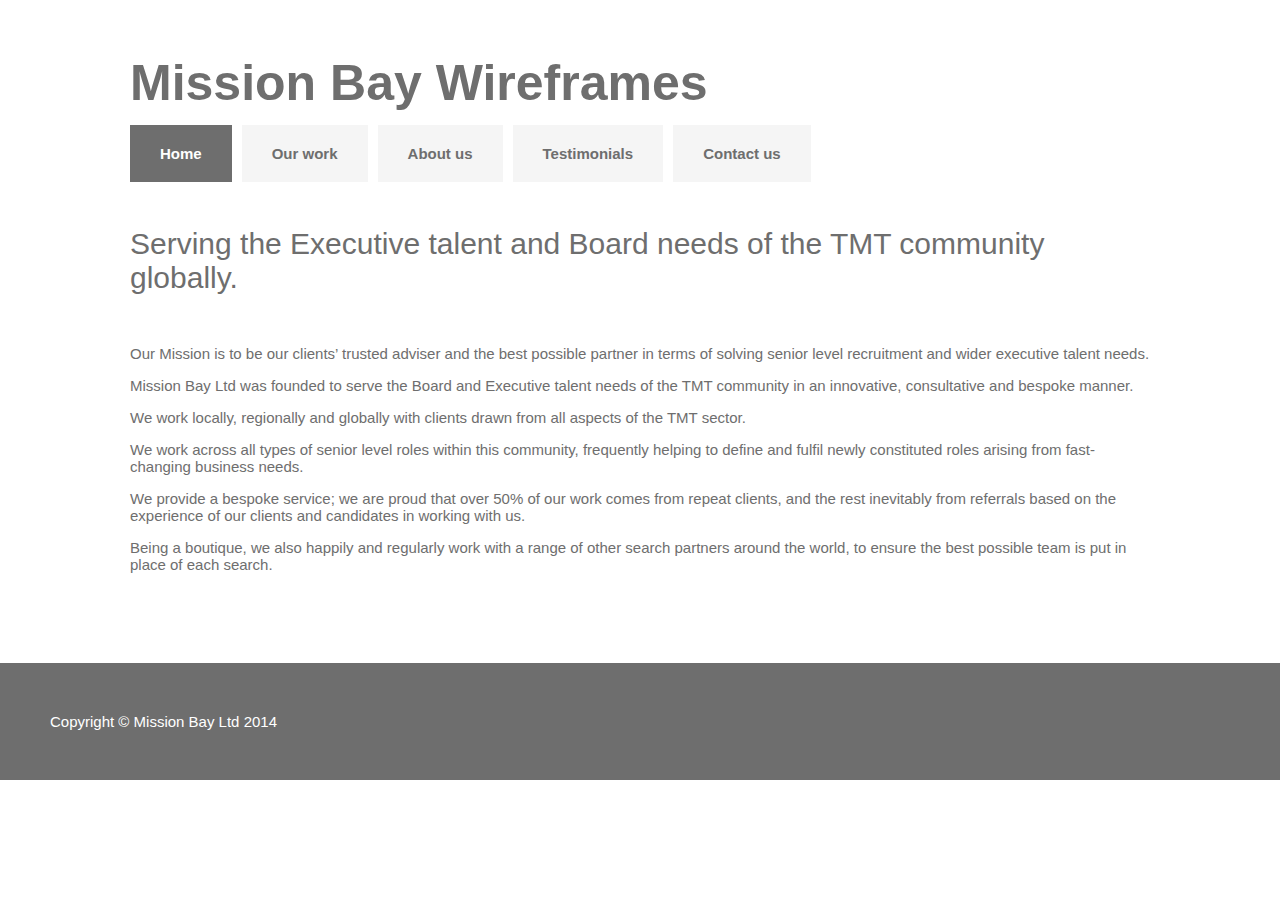
<file: converted-html/index.html>
<!doctype html>
<html lang="en">
    <head>
        <meta charset="utf-8">
        <meta name="viewport" content="width=device-width, initial-scale=1.0">
        <title>Mission Bay Ltd</title>
        <link href="assets/css/app.min.css" rel="stylesheet" type="text/css" media="all"/>
        </head>
    <body>
        <section>
            <header>
	<section>
		<h1>Mission Bay Wireframes</h1>
		<ul class="nav">
			<li class="current"><a href="index.html">Home</a></li>
			<li ><a href="work.html">Our work</a></li>
			<li ><a href="about.html">About us</a></li>
			<li ><a href="testimonials.html">Testimonials</a></li>
			<li ><a href="contact.html">Contact us</a></li>
		</ul>
	</section>
</header>  
            

<section>
	<p class="tagline">Serving the Executive talent and Board needs of the TMT community globally.</p>	 
	<p>Our Mission is to be our clients’ trusted adviser and the best possible partner in terms of solving senior level recruitment and wider executive talent needs.
	<p>Mission Bay Ltd was founded to serve the Board and Executive talent needs of the TMT community in an innovative, consultative and bespoke manner.
	<p>We work locally, regionally and globally with clients drawn from all aspects of the TMT sector.
	<p>We work across all types of senior level roles within this community, frequently helping to define and fulfil newly constituted roles arising from fast-changing business needs.
	<p>We provide a bespoke service; we are proud that over 50% of our work comes from repeat clients, and the rest inevitably from referrals based on the experience of our clients and candidates in working with us. 
	<p>Being a boutique, we also happily and regularly work with a range of other search partners around the world, to ensure the best possible team is put in place of each search.
</section>	



        </section>

        <footer>
		Copyright &copy; Mission Bay Ltd 2014
</footer>
    </body>
</html>
</file>
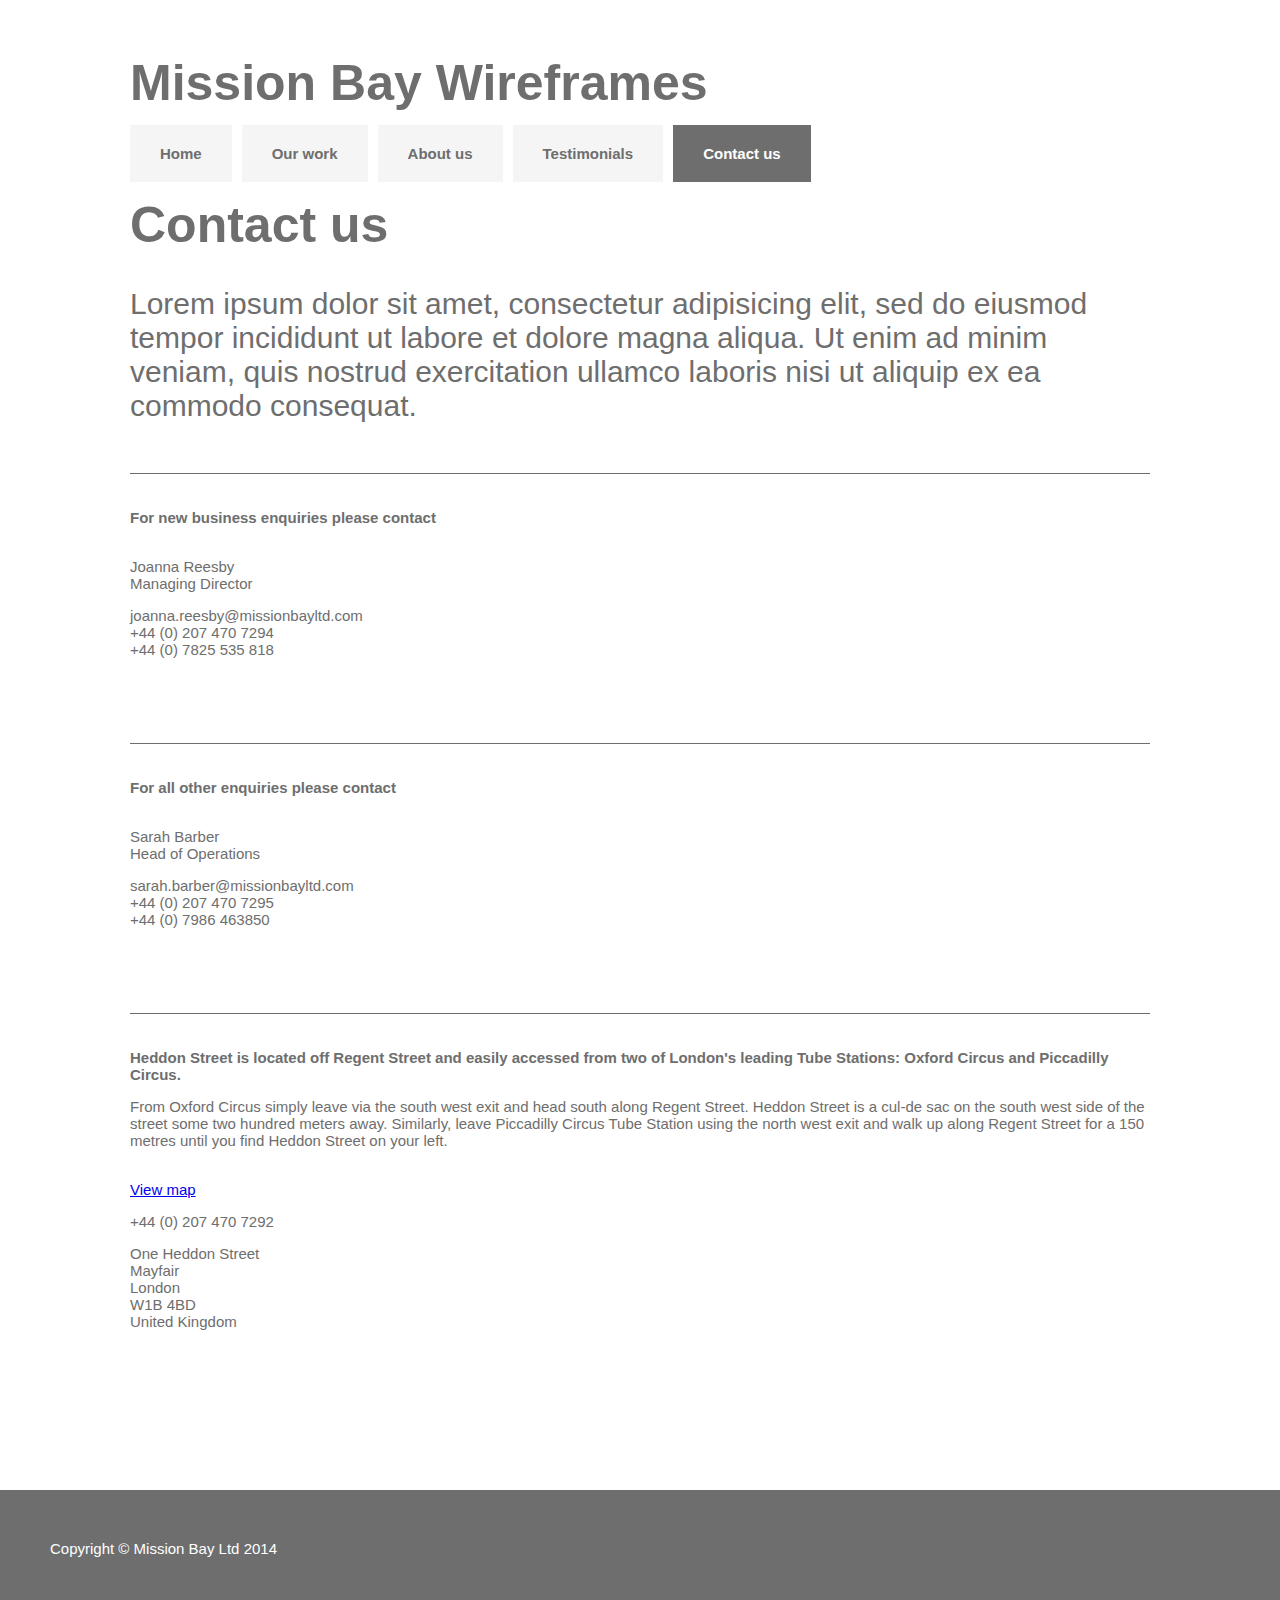
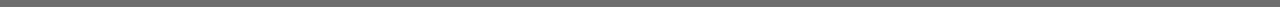
<file: converted-html/contact.html>
<!doctype html>
<html lang="en">
    <head>
        <meta charset="utf-8">
        <meta name="viewport" content="width=device-width, initial-scale=1.0">
        <title>Model Example : Mixture + Bourbon</title>
        <link href="assets/css/app.min.css" rel="stylesheet" type="text/css" media="all"/>
        </head>
    <body>
        <section>
            <header>
	<section>
		<h1>Mission Bay Wireframes</h1>
		<ul class="nav">
			<li ><a href="index.html">Home</a></li>
			<li ><a href="work.html">Our work</a></li>
			<li ><a href="about.html">About us</a></li>
			<li ><a href="testimonials.html">Testimonials</a></li>
			<li class="current"><a href="contact.html">Contact us</a></li>
		</ul>
	</section>
</header>  
            
	<h1>Contact us</h1>

	<p class="intro">Lorem ipsum dolor sit amet, consectetur adipisicing elit, sed do eiusmod tempor incididunt ut labore et dolore magna aliqua. Ut enim ad minim veniam, quis nostrud exercitation ullamco laboris nisi ut aliquip ex ea commodo consequat.</p>

	

		<article>
			<p class="bold">For new business enquiries please contact</p>
				</br>Joanna Reesby
				</br>Managing Director
				<p>joanna.reesby@missionbayltd.com
				</br>+44 (0) 207 470 7294
			</br>+44 (0) 7825 535 818</p>
		</article>

	

		<article>
			<p class="bold">For all other enquiries please contact</p>
				</br>Sarah Barber
				</br>Head of Operations
				<p>sarah.barber@missionbayltd.com
				</br>+44 (0) 207 470 7295
			</br>+44 (0) 7986 463850</p>
		</article>

	

	<article>
			<p class="bold">Heddon Street is located off Regent Street and easily accessed from two of London's leading Tube Stations: Oxford Circus and Piccadilly Circus.<p>From Oxford Circus simply leave via the south west exit and head south along Regent Street. Heddon Street is a cul-de sac on the south west side of the street some two hundred meters away. Similarly, leave Piccadilly Circus Tube Station using the north west exit and walk up along Regent Street for a 150 metres until you find Heddon Street on your left.</p>
				</br><a href="https://maps.google.com/maps?ll=51.510723,-0.139393&z=15&t=m">View map</a>
				<p>+44 (0) 207 470 7292</p>
				<p>One Heddon Street
				</br>Mayfair
			</br>London
			</br>W1B 4BD
			</br>United Kingdom</p>
		</article>


        </section>

        <footer>
		Copyright &copy; Mission Bay Ltd 2014
</footer>
    </body>
</html>
</file>
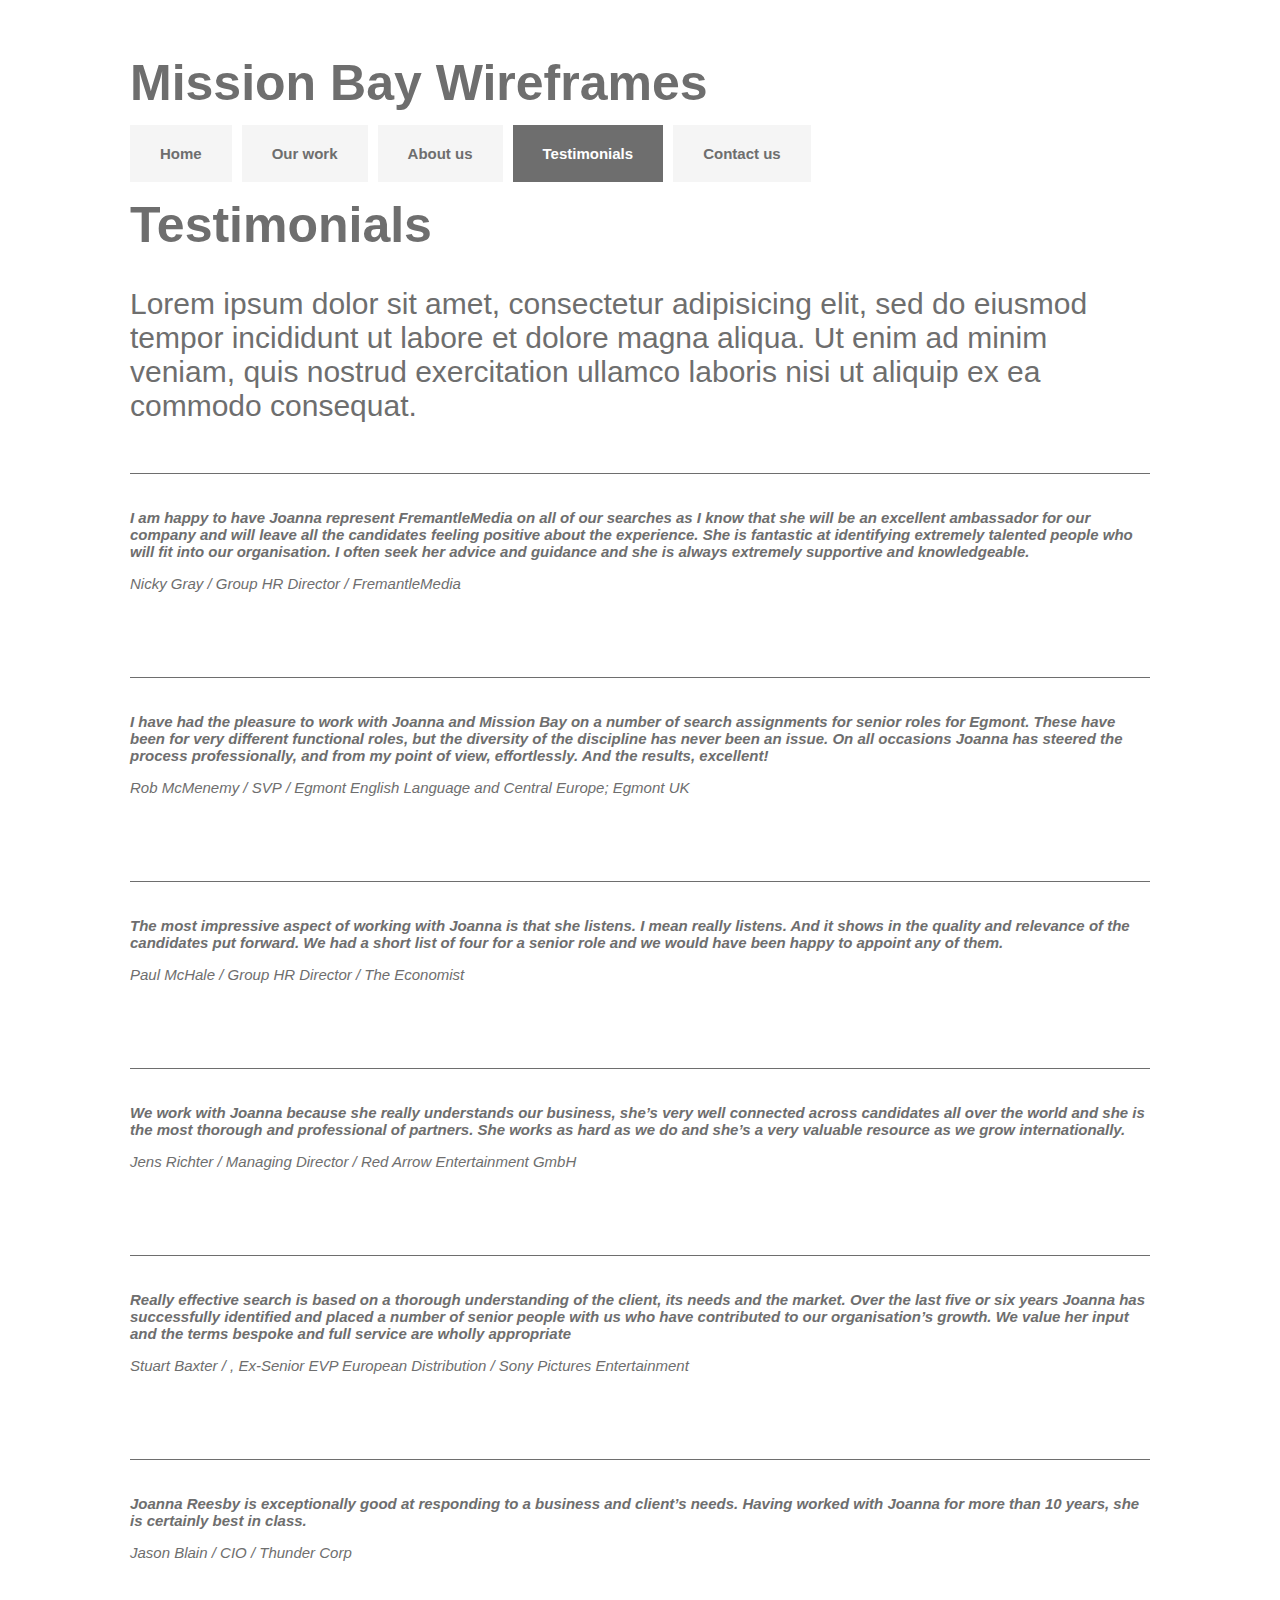
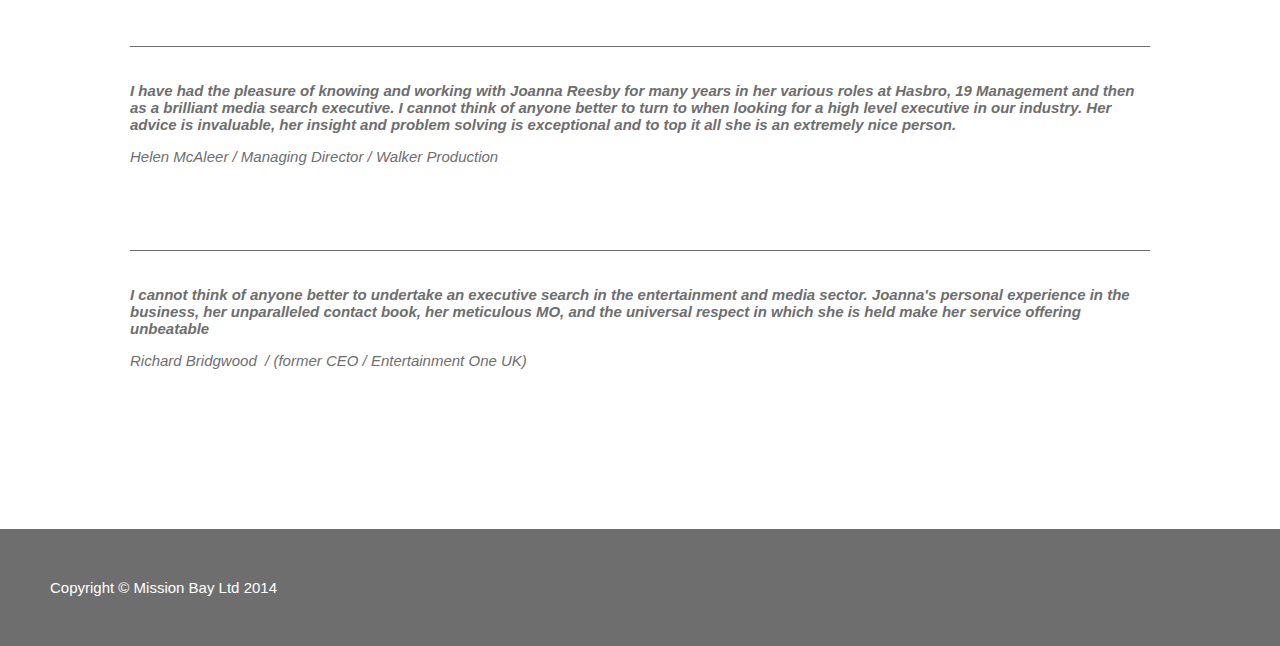
<file: converted-html/testimonials.html>
<!doctype html>
<html lang="en">
    <head>
        <meta charset="utf-8">
        <meta name="viewport" content="width=device-width, initial-scale=1.0">
        <title></title>
        <link href="assets/css/app.min.css" rel="stylesheet" type="text/css" media="all"/>
        </head>
    <body>
        <section>
            <header>
	<section>
		<h1>Mission Bay Wireframes</h1>
		<ul class="nav">
			<li ><a href="index.html">Home</a></li>
			<li ><a href="work.html">Our work</a></li>
			<li ><a href="about.html">About us</a></li>
			<li class="current"><a href="testimonials.html">Testimonials</a></li>
			<li ><a href="contact.html">Contact us</a></li>
		</ul>
	</section>
</header>  
            
	<h1>Testimonials</h1>

	<p class="intro">Lorem ipsum dolor sit amet, consectetur adipisicing elit, sed do eiusmod tempor incididunt ut labore et dolore magna aliqua. Ut enim ad minim veniam, quis nostrud exercitation ullamco laboris nisi ut aliquip ex ea commodo consequat.</p>

	

		<article class="quote">
			<p class="bold">I am happy to have Joanna represent FremantleMedia on all of our searches as I know that she will be an excellent ambassador for our company and will leave all the candidates feeling positive about the experience. She is fantastic at identifying extremely talented people who will fit into our organisation. I often seek her advice and guidance and she is always extremely supportive and knowledgeable.</p>
			<p>Nicky Gray&nbsp;/&nbsp;Group HR Director&nbsp;/&nbsp;FremantleMedia</p>
		</article>

	

		<article class="quote">
			<p class="bold">I have had the pleasure to work with Joanna and Mission Bay on a number of search assignments for senior roles for Egmont. These have been for very different functional roles, but the diversity of the discipline has never been an issue. On all occasions Joanna has steered the process professionally, and from my point of view, effortlessly. And the results, excellent!</p>
			<p>Rob McMenemy&nbsp;/&nbsp;SVP&nbsp;/&nbsp;Egmont English Language and Central Europe; Egmont UK</p>
		</article>

	

		<article class="quote">
			<p class="bold">The most impressive aspect of working with Joanna is that she listens. I mean really listens. And it shows in the quality and relevance of the candidates put forward. We had a short list of four for a senior role and we would have been happy to appoint any of them.</p>
			<p>Paul McHale&nbsp;/&nbsp;Group HR Director&nbsp;/&nbsp;The Economist</p>
		</article>

	

		<article class="quote">
			<p class="bold">We work with Joanna because she really understands our business, she’s very well connected across candidates all over the world and she is the most thorough and professional of partners. She works as hard as we do and she’s a very valuable resource as we grow internationally.</p>
			<p>Jens Richter&nbsp;/&nbsp;Managing Director&nbsp;/&nbsp;Red Arrow Entertainment GmbH</p>
		</article>

	

		<article class="quote">
			<p class="bold">Really effective search is based on a thorough understanding of the client, its needs and the market. Over the last five or six years Joanna has successfully identified and placed a number of senior people with us who have contributed to our organisation’s growth. We value her input and the terms bespoke and full service are wholly appropriate</p>
			<p>Stuart Baxter&nbsp;/&nbsp;, Ex-Senior EVP European Distribution&nbsp;/&nbsp;Sony Pictures Entertainment</p>
		</article>

	

		<article class="quote">
			<p class="bold">Joanna Reesby is exceptionally good at responding to a business and client’s needs. Having worked with Joanna for more than 10 years, she is certainly best in class.</p>
			<p>Jason Blain&nbsp;/&nbsp;CIO&nbsp;/&nbsp;Thunder Corp</p>
		</article>

	

		<article class="quote">
			<p class="bold">I have had the pleasure of knowing and working with Joanna Reesby for many years in her various roles at Hasbro, 19 Management and then as a brilliant media search executive. I cannot think of anyone better to turn to when looking for a high level executive in our industry. Her advice is invaluable, her insight and problem solving is exceptional and to top it all she is an extremely nice person.</p>
			<p>Helen McAleer&nbsp;/&nbsp;Managing Director&nbsp;/&nbsp;Walker Production</p>
		</article>

	

		<article class="quote">
			<p class="bold">I cannot think of anyone better to undertake an executive search in the entertainment and media sector.  Joanna's personal experience in the business, her unparalleled contact book, her meticulous MO, and the universal respect in which she is held make her service offering unbeatable</p>
			<p>Richard Bridgwood &nbsp;/&nbsp;(former CEO&nbsp;/&nbsp;Entertainment One UK)</p>
		</article>

	


        </section>

        <footer>
		Copyright &copy; Mission Bay Ltd 2014
</footer>
    </body>
</html>
</file>
<file: converted-html/assets/css/app.min.css>
*{-webkit-box-sizing:border-box;-moz-box-sizing:border-box;box-sizing:border-box}html{font-family:"Helvetica Neue",Helvetica,Arial,sans-serif;font-size:15px;background-color:#fff;color:#6e6e6e}body{padding:20px 0 0;margin:0}header{max-width:68em;margin-left:auto;margin-right:auto}header:after{content:"";display:table;clear:both}footer{border-top:50px;background-color:#6e6e6e;color:#fff;padding:50px;margin-top:75px}section{max-width:68em;margin-left:auto;margin-right:auto}section:after{content:"";display:table;clear:both}article{float:left;display:block;margin-right:2.35765%;width:100%;margin-bottom:70px;padding-top:20px;border-top:1px solid #6e6e6e}article:last-child,article:nth-child(1n){margin-right:0}article:nth-child(1n+1){clear:left}@media screen and (min-width:320px) and (max-width:768px){article{float:left;display:block;margin-right:4.82916%;width:100%}article:last-child,article:nth-child(2n){margin-right:0}article:nth-child(2n+1){clear:left}}h1{font-size:50px}h2{font-size:30px;margin:50px 0}ul{list-style:none;margin-left:-40px}.clients{padding:0;margin:0}.clients:after{content:"";display:table;clear:both}.clients>li{padding-bottom:25px;margin:0;height:250px;text-align:center;float:left;display:block;margin-right:2.35765%;width:14.70196%}.clients>li:last-child,.clients>li:nth-child(6n){margin-right:0}.clients>li:nth-child(6n+1){clear:left}@media screen and (min-width:769px) and (max-width:924px){.clients>li{float:left;display:block;margin-right:2.35765%;width:23.23176%}.clients>li:last-child,.clients>li:nth-child(4n){margin-right:0}.clients>li:nth-child(4n+1){clear:left}}@media screen and (min-width:481px) and (max-width:768px){.clients>li{float:left;display:block;margin-right:2.35765%;width:31.76157%}.clients>li:last-child,.clients>li:nth-child(3n){margin-right:0}.clients>li:nth-child(3n+1){clear:left}}@media screen and (min-width:320px) and (max-width:480px){.clients>li{float:left;display:block;margin-right:2.35765%;width:48.82117%}.clients>li:last-child,.clients>li:nth-child(2n){margin-right:0}.clients>li:nth-child(2n+1){clear:left}}@media screen and (min-width:0) and (max-width:320px){.clients>li{float:left;display:block;margin-right:2.35765%;width:100%}.clients>li:last-child,.clients>li:nth-child(1n){margin-right:0}.clients>li:nth-child(1n+1){clear:left}}.nav{padding:0;margin:0;display:block;text-align:center;width:100%}.nav:after{content:"";display:table;clear:both}@media screen and (min-width:0) and (max-width:693px){.nav{width:100%;list-style:none}}.nav>li{float:left;list-style:none;margin-right:10px}@media screen and (min-width:0) and (max-width:693px){.nav>li{width:100%;text-align:center}}.nav>li>a{color:#6e6e6e;padding:20px 30px;text-decoration:none;font-weight:700;background-color:#f5f5f5}@media screen and (min-width:0) and (max-width:693px){.nav>li>a{padding:15px 0;margin-bottom:1px;display:block}}.nav>li:first-child>a{border-left:0}.nav>li.current>a{background-color:#6e6e6e;color:#fff}.intro{float:left;width:100%;font-size:30px;display:block;margin:0 0 50px}.intro:last-child{margin-right:0}.tagline{float:left;width:100%;font-size:30px;display:block;margin:50px 0}.tagline:last-child{margin-right:0}.quote{font-style:italic}.bold{font-weight:700}.btn{border:1px solid #b01613;border-radius:3px;box-shadow:inset 0 1px 0 0 #e07977;color:#fff;display:inline-block;font-weight:700;background-color:#dc322f;background-image:-webkit-linear-gradient(#dc322f,#be1815);background-image:linear-gradient(#dc322f,#be1815);padding:7px 18px;text-decoration:none;text-shadow:0 1px 0 #a30f0c;background-clip:padding-box;font-size:18px}.btn:hover:not(:disabled){box-shadow:inset 0 1px 0 0 #d84f4c;cursor:pointer;background-color:#ca2a28;background-image:-webkit-linear-gradient(#ca2a28,#af1714);background-image:linear-gradient(#ca2a28,#af1714)}.btn:active:not(:disabled){border:1px solid #b01613;box-shadow:inset 0 0 8px 4px #a11614,inset 0 0 8px 4px #a11614,0 1px 1px 0 #eee}.btn:disabled{opacity:.5;cursor:not-allowed}
</file>
